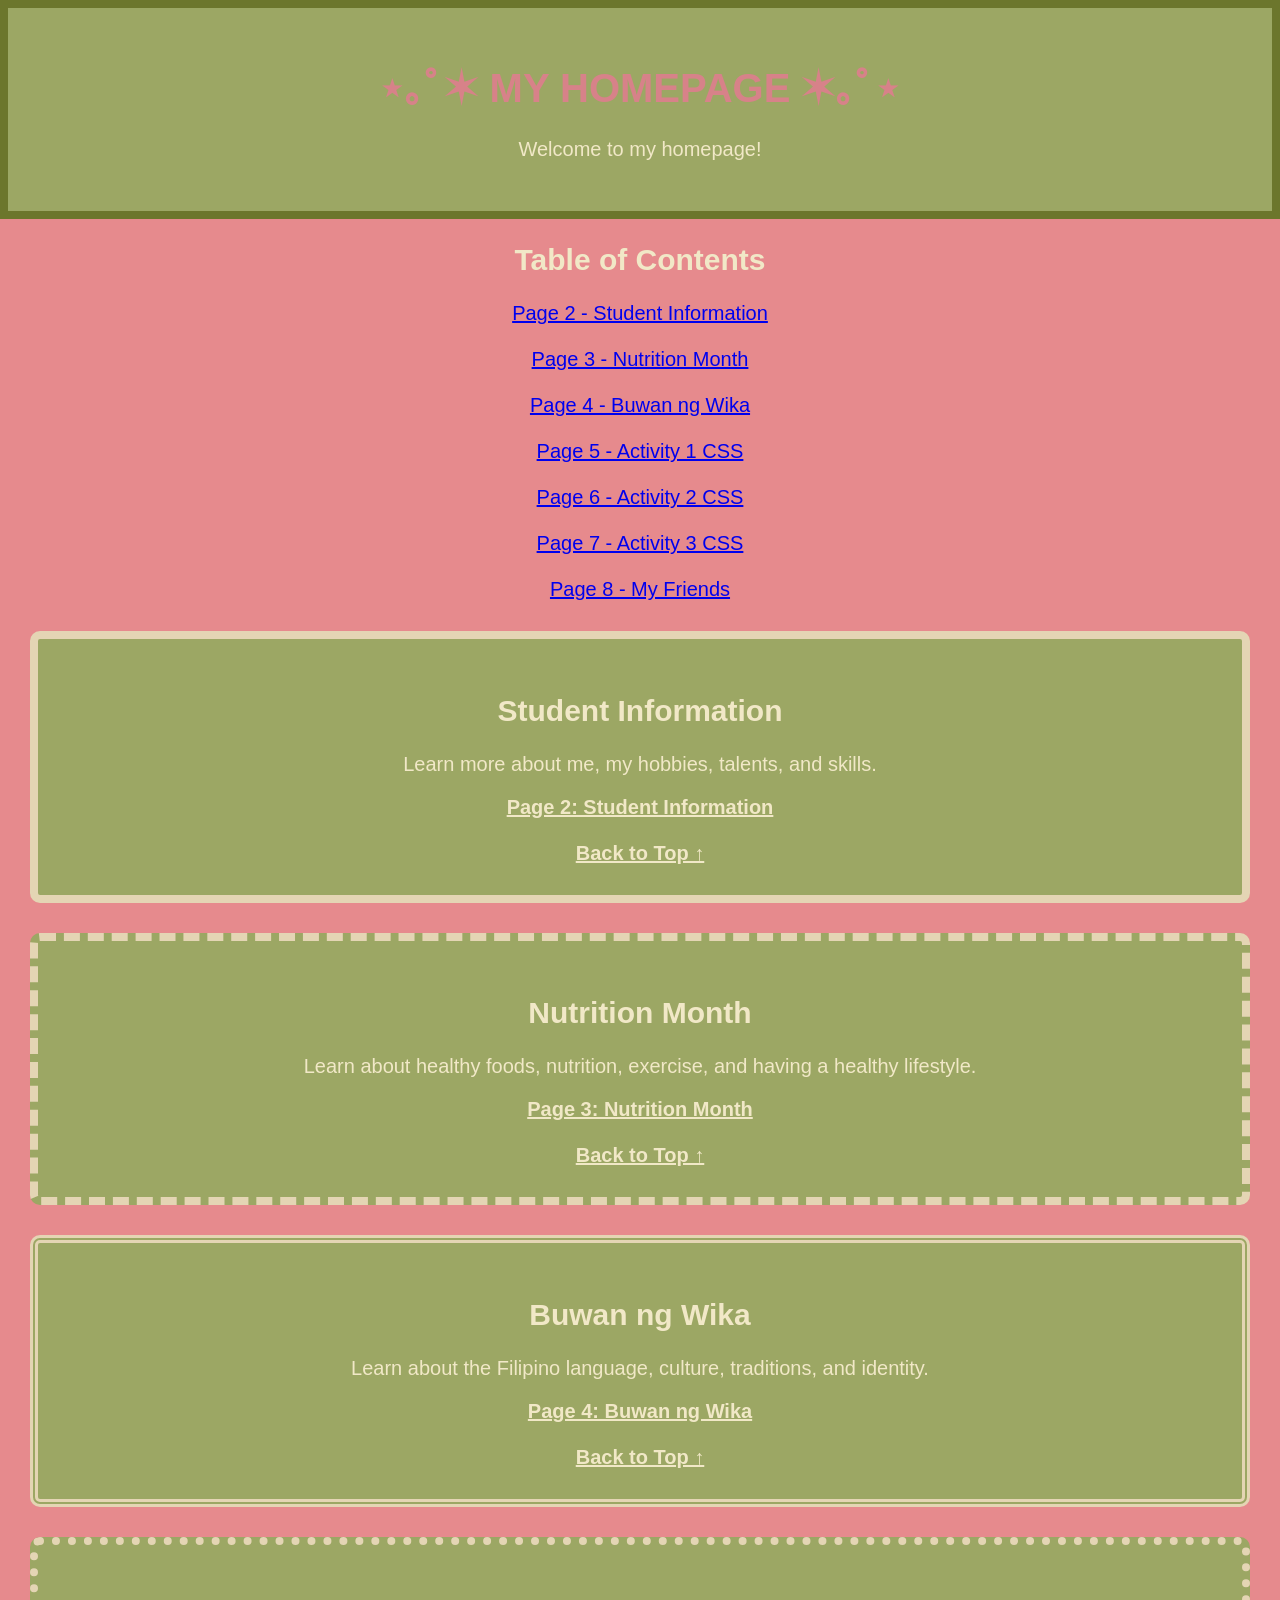
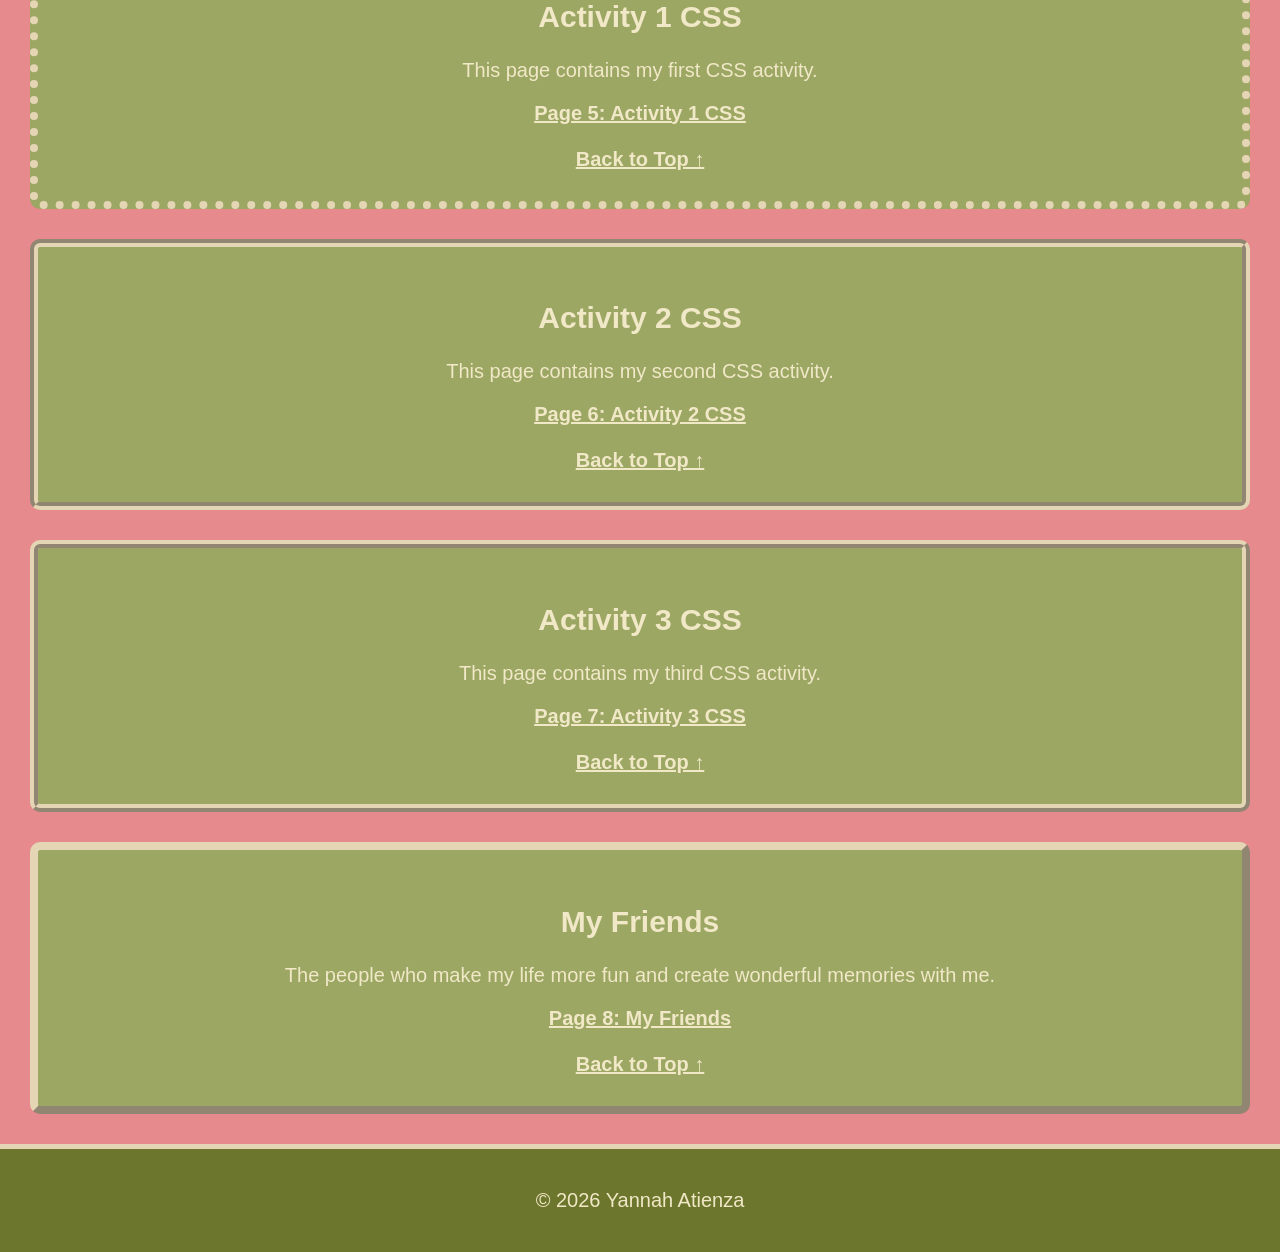
<file: index.html>
<!DOCTYPE html>
<html>

<head>
    <title>My Homepage</title>
    
    <link rel="stylesheet" href="style.css">
    
    <style>
        h1 {
            text-align: center;
        }

        description {
            font-size: 18px;
            text-align: center;
        }
    </style>
</head>

<body>

<header id="home">
    <h1 style="color: #d78289;">
        ⋆｡ﾟ✶ MY HOMEPAGE ✶｡ﾟ⋆
    </h1>

    <p class="description">
        Welcome to my homepage!
    </p>

</header>

<nav class="toc">

    <h2>Table of Contents</h2>

    <a href="#page2">Page 2 - Student Information</a><br><br>

    <a href="#page3">Page 3 - Nutrition Month</a><br><br>

    <a href="#page4">Page 4 - Buwan ng Wika</a><br><br>

    <a href="#page5">Page 5 - Activity 1 CSS</a><br><br>

    <a href="#page6">Page 6 - Activity 2 CSS</a><br><br>

    <a href="#page7">Page 7 - Activity 3 CSS</a><br><br>

    <a href="#page8">Page 8 - My Friends</a>

</nav>

<main>

<section id="page2">
    <h2>Student Information</h2>
    <p>
        Learn more about me, my hobbies, talents, and skills.
    </p>

    <a href="https://mayabelle67.github.io/mayabellerhed/page2.html">
        Page 2: Student Information
    </a>
    <br>
    <br>
 <a href="#home">Back to Top ↑</a>

</section>

<section id="page3">

    <h2>Nutrition Month</h2>

    <p>
        Learn about healthy foods, nutrition, exercise,
        and having a healthy lifestyle.
    </p>

    <a href="https://mayabelle67.github.io/mayabellerhed/page3.html">
        Page 3: Nutrition Month
    </a>
    <br>
    <br>
 <a href="#home">Back to Top ↑</a>

</section>

<section id="page4">

    <h2>Buwan ng Wika</h2>

    <p>
        Learn about the Filipino language, culture,
        traditions, and identity.
    </p>

    <a href="https://mayabelle67.github.io/mayabellerhed/page4.html">
        Page 4: Buwan ng Wika
    </a>
    <br>
    <br>
    <a href="#home">Back to Top ↑</a>

</section>

<section id="page5">

    <h2>Activity 1 CSS</h2>

    <p>
        This page contains my first CSS activity.
    </p>

    <a href="https://mayabelle67.github.io/mayabellerhed/page5.html">
        Page 5: Activity 1 CSS
    </a>
    <br>
    <br>
    <a href="#home">Back to Top ↑</a>

</section>

<section id="page6">

    <h2>Activity 2 CSS</h2>

    <p>
        This page contains my second CSS activity.
    </p>

    <a href="https://mayabelle67.github.io/mayabellerhed/page6.html">
        Page 6: Activity 2 CSS
    </a>
    <br>
    <br>
    <a href="#home">Back to Top ↑</a>

</section>

<section id="page7">

    <h2>Activity 3 CSS</h2>

    <p>
        This page contains my third CSS activity.
    </p>

    <a href="https://mayabelle67.github.io/mayabellerhed/page7.html">
        Page 7: Activity 3 CSS
    </a>
    <br>
    <br>
    <a href="#home">Back to Top ↑</a>

</section>

<section id="page8">

    <h2>My Friends</h2>

    <p>
        The people who make my life more fun
        and create wonderful memories with me.
    </p>

    <a href="https://mayabelle67.github.io/mayabellerhed/page8.html">
        Page 8: My Friends
    </a>
    <br>
    <br>
    <a href="#home">Back to Top ↑</a>

</section>
</main>
<footer>

    <p>
        © 2026 Yannah Atienza
    </p>

</footer>

</body>
</html>
</file>
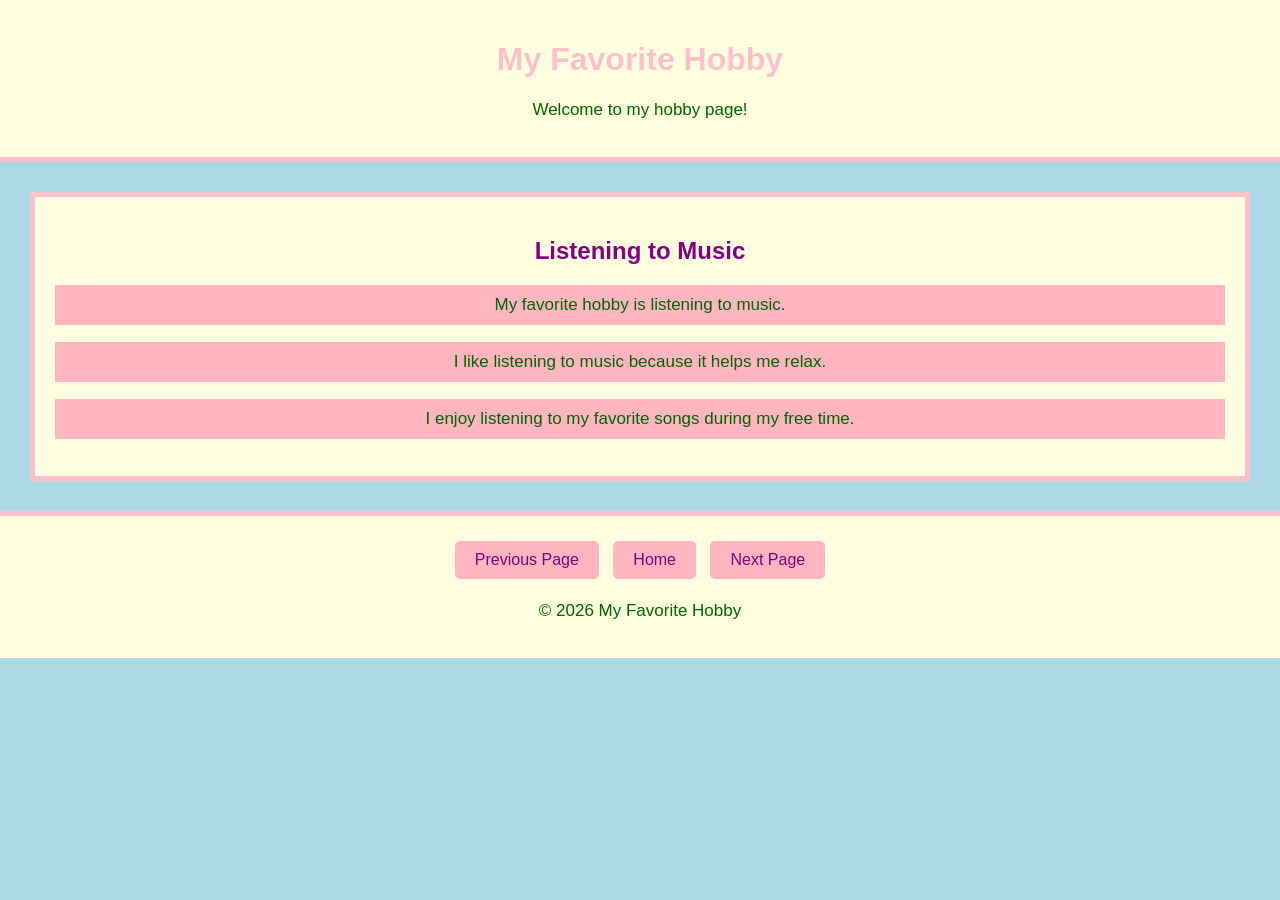
<file: page5.html>
<!DOCTYPE html>
<html>
<head>
    <title>My Favorite Hobby</title>

    <style>
        * {
            font-family: Arial, sans-serif;
        }

        body {
            background-color: lightblue;
            text-align: center;
            margin: 0;
        }

        header {
            background-color: lightyellow;
            color: pink;
            padding: 20px;
            border-bottom: 5px solid pink;
        }

        h1 {
            color: pink;
        }

        h2 {
            color: purple;
        }

        p {
            color: darkgreen;
            font-size: 17px;
        }

        #hobby {
            background-color: lightyellow;
            border: 5px solid pink;
            padding: 20px;
            margin: 30px;
        }

        #hobby p {
            background-color: lightpink;
            padding: 10px;
        }

        footer {
            background-color: lightyellow;
            padding: 20px;
            margin-top: 30px;
            border-top: 5px solid pink;
        }

        footer a {
            display: inline-block;
            background-color: lightpink;
            color: purple;
            padding: 10px 20px;
            margin: 5px;
            text-decoration: none;
            border-radius: 5px;
        }

        footer a:hover {
            background-color: lightblue;
        }
    </style>
</head>

<body>

    <header>
        <h1>My Favorite Hobby</h1>
        <p>Welcome to my hobby page!</p>
    </header>

    <div id="hobby">

        <h2>Listening to Music</h2>

        <p>My favorite hobby is listening to music.</p>

        <p>I like listening to music because it helps me relax.</p>

        <p>I enjoy listening to my favorite songs during my free time.</p>

    </div>

    <footer>
        <a href="https://mayabelle67.github.io/mayabellerhed/page4.html">
            Previous Page
        </a>

        <a href="https://mayabelle67.github.io/mayabellerhed">
            Home
        </a>

        <a href="https://mayabelle67.github.io/mayabellerhed/page6.html">
            Next Page
        </a>

        <p>© 2026 My Favorite Hobby</p>
    </footer>

</body>
</html>
</file>
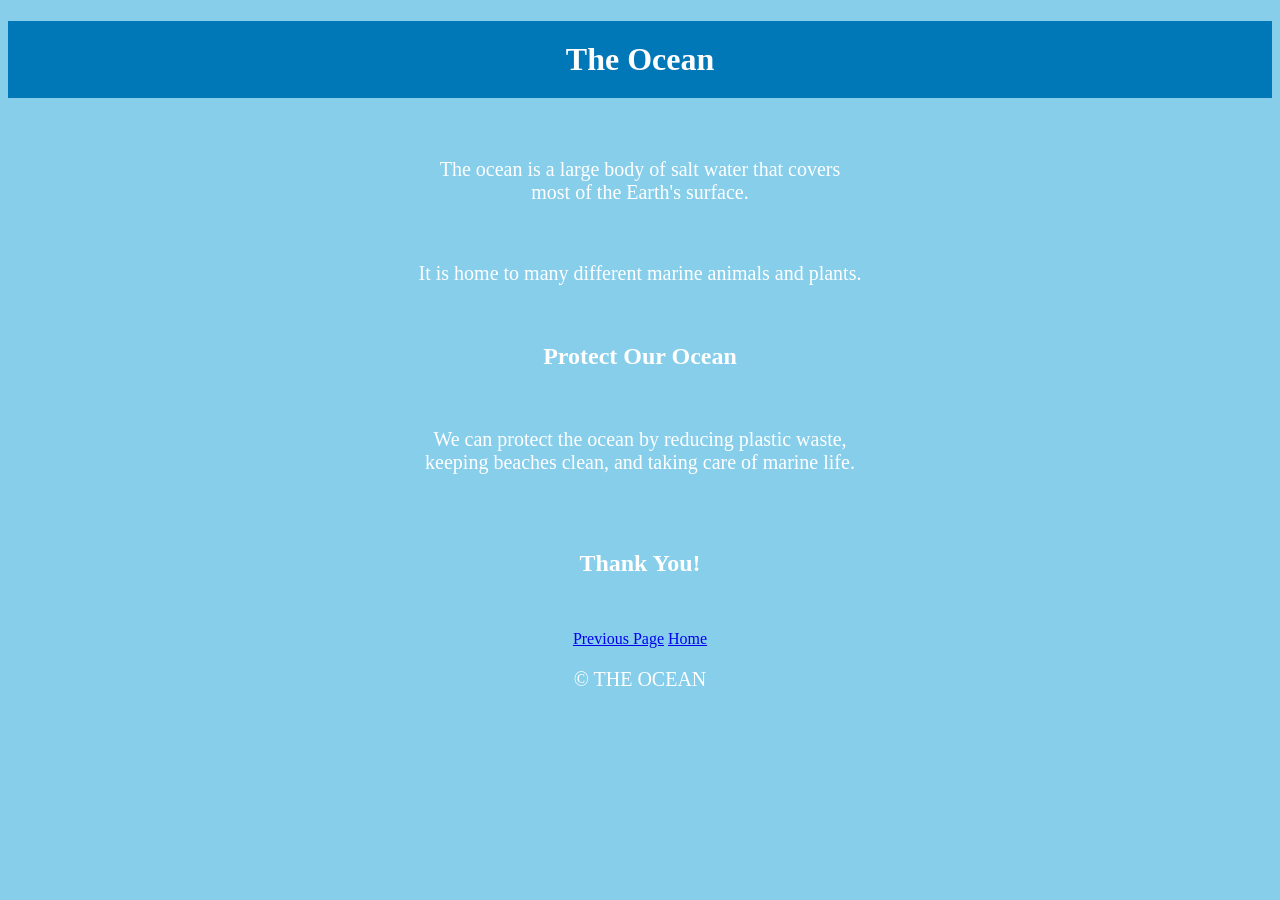
<file: page7.htm>
<!DOCTYPE html>
<html>
<head>
<title>THE OCEAN</title>
<style>
    body{
        background-color:#87CEEB;
        background-image: url("https://imgur.com/l1iFjVP.jpg");
        background-attachment: fixed;
        background-size: cover;
        
        color: white;
        font-family: Italic;
        text-align: center;
        
    }
    
    h1{
        background-color: #0077B6;
        padding: 20px;
    }
    
    p{
        font-size: 20px;
    }
    
     footer{
            display: inline-block;
            background-color:#87CEEB;
            padding:10px 20px;
            margin:5px;
            text-decoration:none;
            border-radius:5px;
        }
        
        a:hover{
            background-color:white;
            
    
</style>
</head>
 
 <body>
     <h1>The Ocean</h1>
     <br>
     <p>
         The ocean is a large body of salt water that covers<br>
        most of the Earth's surface.
     </p>
     <br>
     <p>
         It is home to many different marine animals and plants.
     </p>
     <br>
     <h2>Protect Our Ocean</h2>
     <br>
     <p>
         We can protect the ocean by reducing plastic waste,<br>
        keeping beaches clean, and taking care of marine life.
     </p>
     <br><br>
    <h2>Thank You!</h2>
    <br>
    
    <footer>
            <a href="https://mayabelle67.github.io/mayabellerhed/page6.html">Previous Page</a>   <a href="https://mayabelle67.github.io/mayabellerhed">Home</a>  
            <center><p>© THE OCEAN</p></center>
        </footer>
 </body>
</html>
</file>
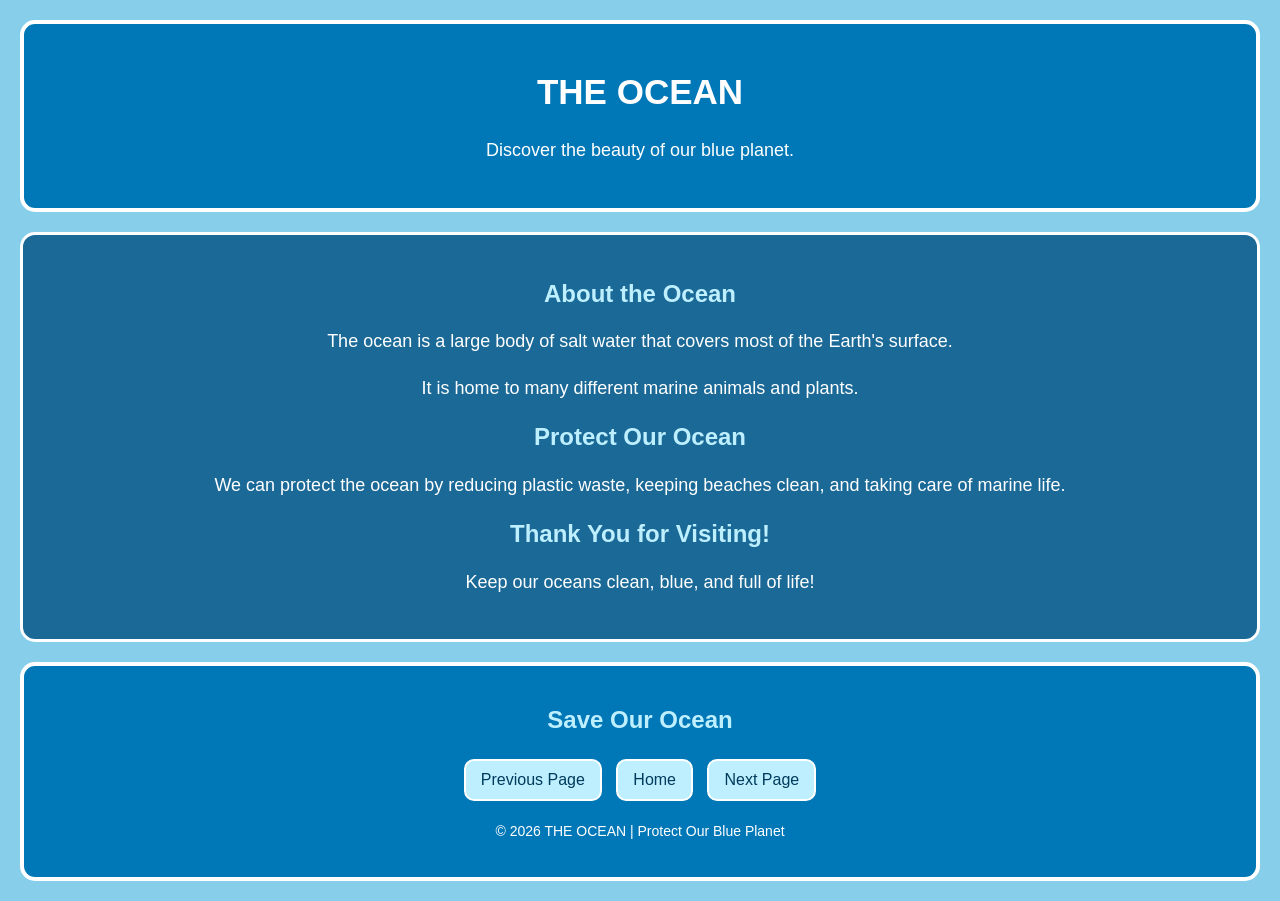
<file: page7.html>
<!DOCTYPE html>
<html>
<head>
    <title>THE OCEAN</title>

    <style>
        body {
            background-color: #87CEEB;
            background-image: url("https://imgur.com/l1iFjVP.jpg");
            background-attachment: fixed;
            background-size: cover;
            background-position: center;
            color: white;
            font-family: Arial, sans-serif;
            text-align: center;
            margin: 0;
        }

        header {
            background-color: #0077B6;
            padding: 25px;
            margin: 20px;
            border: 4px solid white;
            border-radius: 15px;
        }

        main {
            background-color: rgba(0, 80, 130, 0.8);
            padding: 25px;
            margin: 20px;
            border: 3px solid white;
            border-radius: 15px;
        }

        h1 {
            font-size: 35px;
        }

        h2 {
            color: #BDEFFF;
        }

        p {
            font-size: 18px;
            line-height: 1.6;
        }

        footer {
            background-color: #0077B6;
            padding: 20px;
            margin: 20px;
            border: 4px solid white;
            border-radius: 15px;
        }

        a {
            display: inline-block;
            background-color: #BDEFFF;
            color: #003B5C;
            padding: 10px 15px;
            margin: 5px;
            text-decoration: none;
            border: 2px solid white;
            border-radius: 10px;
        }

        a:hover {
            background-color: white;
            color: #0077B6;
        }

        footer p {
            font-size: 14px;
        }
    </style>
</head>

<body>

    <header>
        <h1>THE OCEAN </h1>
        <p>Discover the beauty of our blue planet.</p>
    </header>

    <main>
        <h2>About the Ocean</h2>

        <p>
            The ocean is a large body of salt water that covers
            most of the Earth's surface.
        </p>

        <p>
            It is home to many different marine animals and plants.
        </p>

        <h2>Protect Our Ocean</h2>

        <p>
            We can protect the ocean by reducing plastic waste,
            keeping beaches clean, and taking care of marine life.
        </p>

        <h2>Thank You for Visiting!</h2>

        <p>Keep our oceans clean, blue, and full of life! </p>
    </main>

    <footer>
        <h2> Save Our Ocean </h2>

        <a href="https://mayabelle67.github.io/mayabellerhed/page6.html">
            Previous Page
        </a>

        <a href="https://mayabelle67.github.io/mayabellerhed">
            Home
        </a>

        <a href="https://mayabelle67.github.io/mayabellerhed/page8.html">
            Next Page
        </a>

        <p>© 2026 THE OCEAN | Protect Our Blue Planet</p>
    </footer>

</body>
</html>
</file>
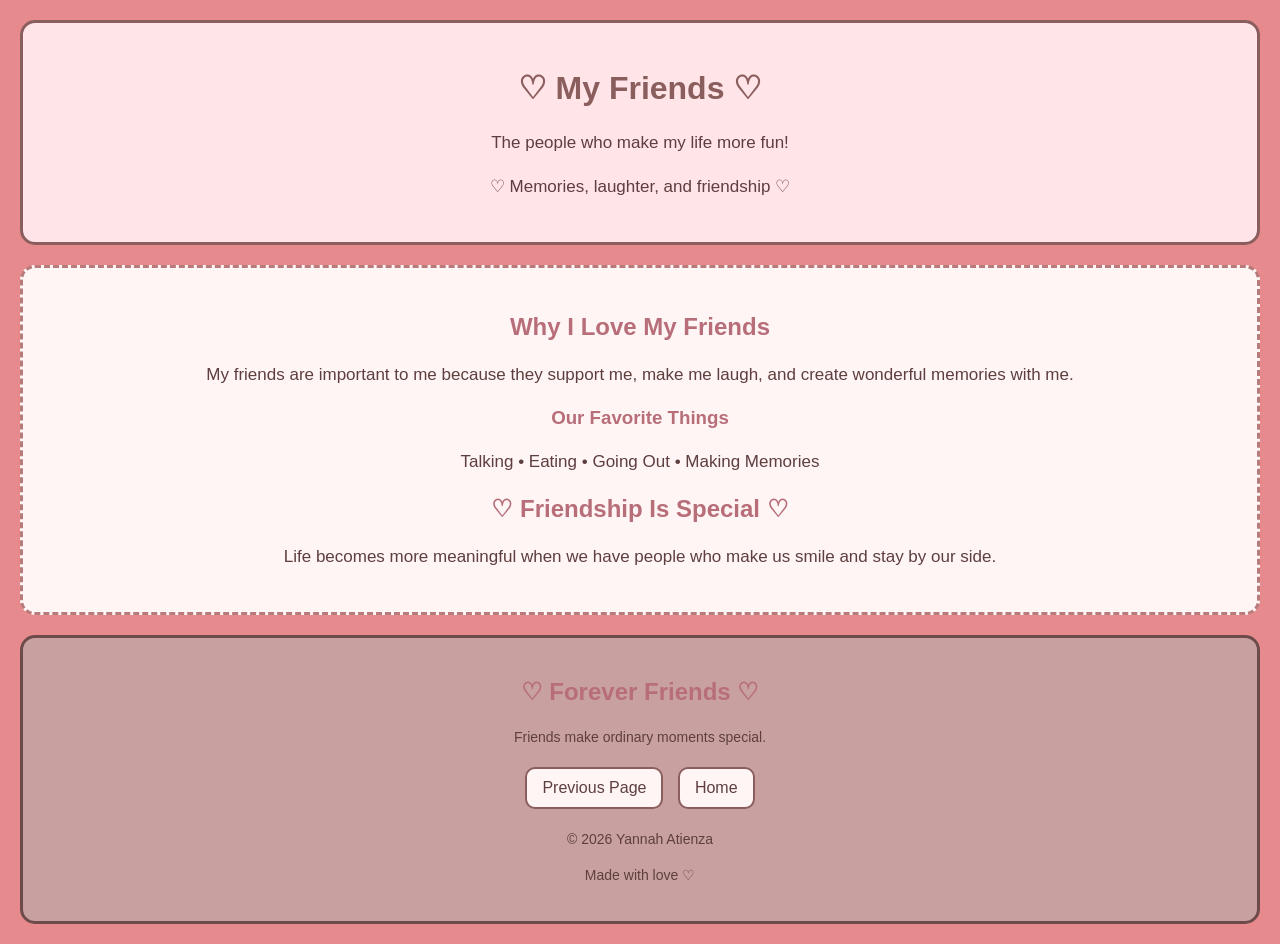
<file: page8.html>
<!DOCTYPE html>
<html>
<head>
    <title>My Friends</title>

    <style>
        body {
            background-color: #E68A8D;
            font-family: Arial, sans-serif;
            text-align: center;
            color: #5E3E3E;
            margin: 0;
        }

        header {
            background-color: #FFE4E8;
            border: 3px solid #8B5E5E;
            margin: 20px;
            padding: 25px;
            border-radius: 15px;
        }

        main {
            background-color: #FFF5F5;
            border: 3px dashed #B77B7B;
            margin: 20px;
            padding: 25px;
            border-radius: 15px;
        }

        h1 {
            color: #8B5E5E;
        }

        h2, h3 {
            color: #B76E79;
        }

        p {
            font-size: 17px;
            line-height: 1.6;
        }

        footer {
            background-color: #C9A0A0;
            border: 3px solid #6E4B4B;
            margin: 20px;
            padding: 20px;
            border-radius: 15px;
        }

        a {
            display: inline-block;
            background-color: #FFF5F5;
            color: #5E3E3E;
            text-decoration: none;
            padding: 10px 15px;
            margin: 5px;
            border: 2px solid #8B5E5E;
            border-radius: 10px;
        }

        a:hover {
            background-color: #E68A8D;
            color: white;
        }

        footer p {
            font-size: 14px;
        }
    </style>
</head>

<body>

    <header>
        <h1>♡ My Friends ♡</h1>
        <p>The people who make my life more fun!</p>
        <p>♡ Memories, laughter, and friendship ♡</p>
    </header>

    <main>
        <h2>Why I Love My Friends</h2>

        <p>
            My friends are important to me because they support me,
            make me laugh, and create wonderful memories with me.
        </p>

        <h3>Our Favorite Things</h3>

        <p>
            Talking • Eating • Going Out • Making Memories
        </p>

        <h2>♡ Friendship Is Special ♡</h2>

        <p>
            Life becomes more meaningful when we have people
            who make us smile and stay by our side.
        </p>
    </main>

    <footer>
        <h2>♡ Forever Friends ♡</h2>

        <p>Friends make ordinary moments special.</p>

        <a href="https://mayabelle67.github.io/mayabellerhed/page7.html">
            Previous Page
        </a>

        <a href="https://mayabelle67.github.io/mayabellerhed/">
            Home
        </a>

        <p>© 2026 Yannah Atienza</p>
        <p>Made with love ♡</p>
    </footer>

</body>
</html>
</file>
<file: style.css>
body {
    background-color: #E68A8D;
    margin: 0;
    text-align: center;
    color: #F1E8C7;
    font-size: 20px;
    font-family: Arial;
}
header {
    background-color: #9CA764;
    padding: 30px;

    border: 8px solid #6C762C;
    margin: 0;
}
toc {
    background-color: #F1E8C7;

    margin: 30px;
    padding: 25px;

    border: 5px solid #6C762C;
    border-radius: 10px;
}

toc a {
    color: #D78289;
    text-decoration: none;
    font-weight: bold;
}
a:hover {
    background-color: #E68A8D;
    color: white;
}
section {
    background-color: #9CA764;

    margin: 30px;
    padding: 30px;
    border: 8px solid #e4d5b4;
    border-radius: 10px;
}
#page2 {
    border-style: solid;
}

#page3 {
    border-style: dashed;
}

#page4 {
    border-style: double;
}

#page5 {
    border-style: dotted;
}

#page6 {
    border-style: groove;
}

#page7 {
    border-style: ridge;
}

#page8 {
    border-style: outset;
}

section a {
    color: #F1E8C7;
    font-weight: bold;
}

footer {
    background-color: #6C762C;

    margin-top: 30px;
    padding: 20px;

    border-top: 5px solid #E4D5B4;
}
</file>
